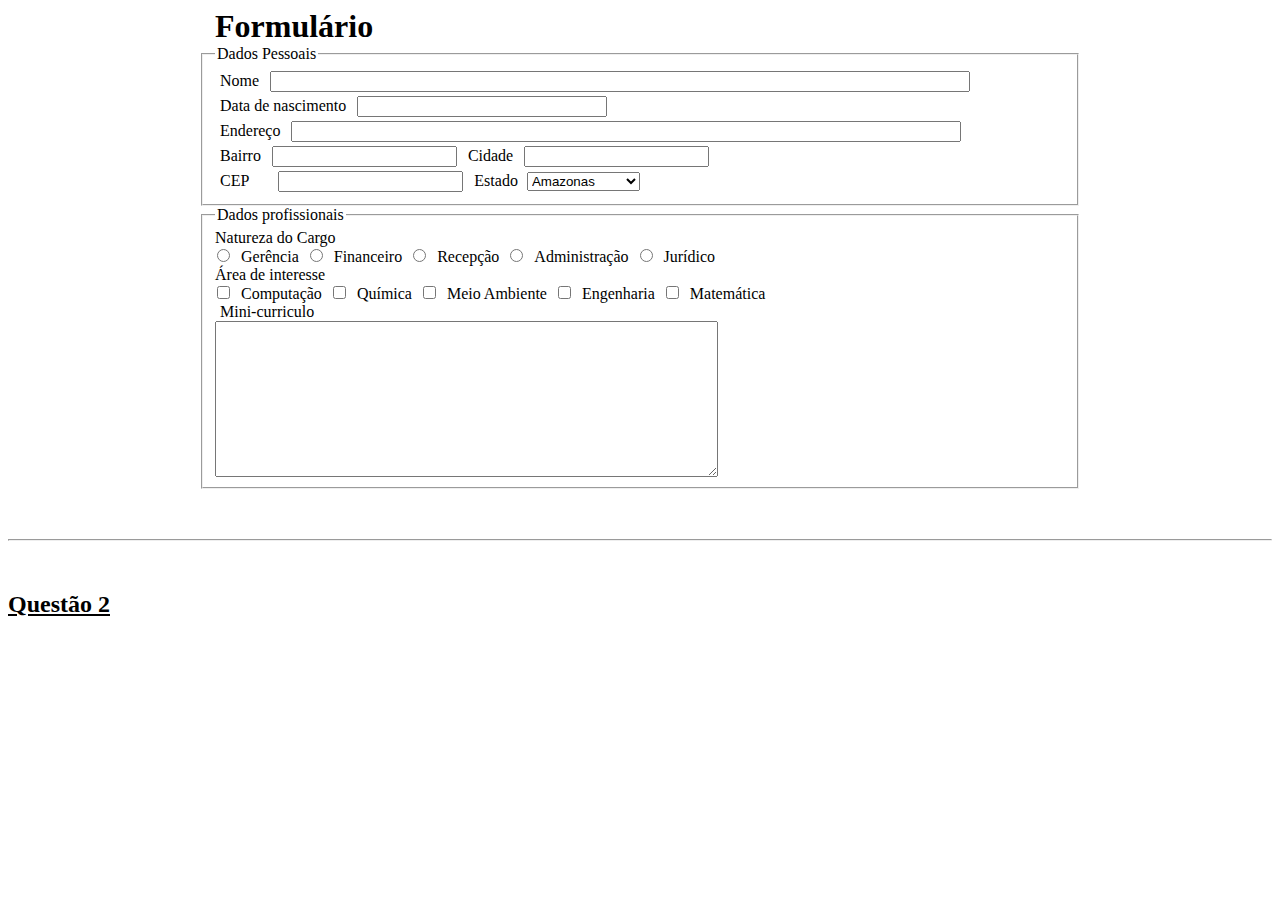
<file: index.html>
<html>
    <head>
        <title>Formulário</title>
        <link rel="stylesheet" href="style.css">
    </head>
    <body>
        <h1 id="titulo">Formulário</h1>
        <form>
            <fieldset>
                <legend>Dados Pessoais</legend>
                <label for="nome">Nome</label>
                <input type="text" name="nome" id="nome"><br>
                <label for="nascimento">Data de nascimento</label>
                <input type="text" name="nascimento" id="nascimento"><br>
                <label for="endereco">Endereço</label>
                <input type="text" name="endereco" id="endereco"> <br>
                <label for="bairro">Bairro</label>
                <input type="text" name="bairro" id="bairro">
                <label for="cidade">Cidade</label>
                <input type="text" name="cidade" id="cidade"> <br>
                <label for="cep">CEP</label>
                <input type="text" name="cep" id="cep">
                <label for="estado">Estado</label>
                <select name="estado" id="estado">
                <option value="am">Amazonas</option>
                <option value="ba">Bahia</option>
                <option value="ce">Ceará</option>
                <option value="df">Distrito Federal</option>
                </select>
            </fieldset>
            <fieldset>
                <legend>Dados profissionais</legend>
                Natureza do Cargo <br>
                <input type="radio" name="prof" id="gerencia">
                <label for="gerencia">Gerência</label>
                <input type="radio" name="prof" id="financeiro">
                <label for="financeiro">Financeiro</label>
                <input type="radio" name="prof" id="recepcao">
                <label for="recepcao">Recepção</label>
                <input type="radio" name="prof" id="admin">
                <label for="admin">Administração</label>
                <input type="radio" name="prof" id="juridico">
                <label for="juridico">Jurídico</label>
                <br>
                Área de interesse
                <br>
                <input type="checkbox" name="interesse" id="comput">
                <label for="comput">Computação</label>
                <input type="checkbox" name="interesse" id="quimica">
                <label for="quimica">Química</label>
                <input type="checkbox" name="interesse" id="ambiente">
                <label for="ambiente">Meio Ambiente</label>
                <input type="checkbox" name="interesse" id="eng">
                <label for="eng">Engenharia</label>
                <input type="checkbox" name="interesse" id="matem">
                <label for="matem">Matemática</label>
                <br>
                <label for="curriculo">Mini-curriculo</label>
                <br>
                <textarea name="curriculo" id="curriculo" cols="60" rows="10"></textarea>
            </fieldset>
            <hr id="separador">
            <h2><a href="q2.html" id="link">Questão 2</a></h2>
            
        </form>
    </body>
</html>
</file>
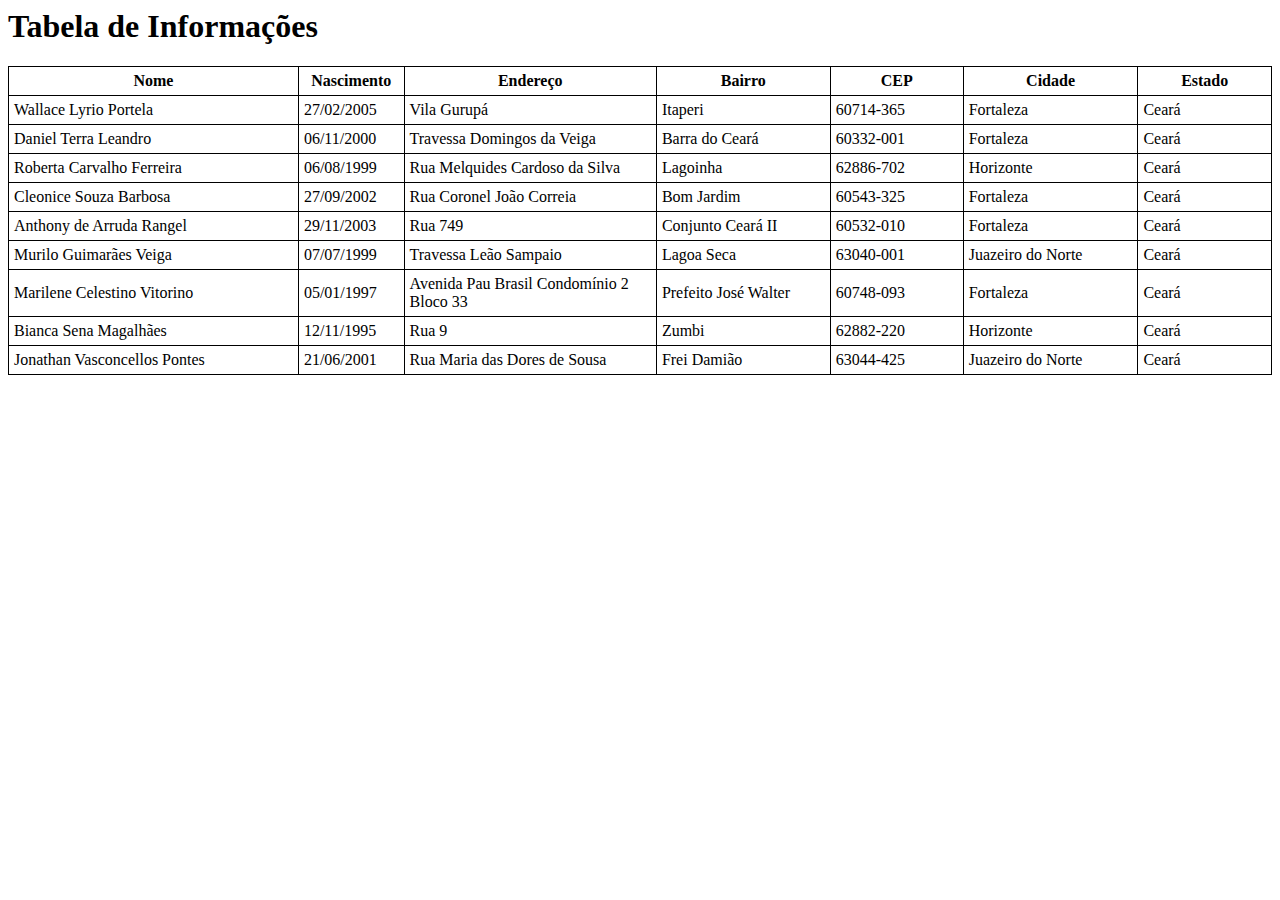
<file: q2.html>
<html>
    <head>
        <title>Questão 2</title>
        <link rel="stylesheet" href="style2.css">
    </head>
    <body>
        <h1>Tabela de Informações</h1>
        <table>
            <tr>
                <th id="nome">Nome</th>
                <th id="nascimento">Nascimento</th>
                <th id="endereco">Endereço</th>
                <th id="bairro">Bairro</th>
                <th id="cep">CEP</th>
                <th id="cidade">Cidade</th>
                <th id="estado">Estado</th>
            </tr>
            <tr>
                <td>Wallace Lyrio Portela</td>
                <td>27/02/2005</td>
                <td>Vila Gurupá</td>
                <td>Itaperi</td>
                <td>60714-365</td>
                <td>Fortaleza</td>
                <td>Ceará</td>
            </tr>
            <tr>
                <td>Daniel Terra Leandro</td>
                <td>06/11/2000</td>
                <td>Travessa Domingos da Veiga</td>
                <td>Barra do Ceará</td>
                <td>60332-001</td>
                <td>Fortaleza</td>
                <td>Ceará</td>
            </tr>
            <tr>
                <td>Roberta Carvalho Ferreira</td>
                <td>06/08/1999</td>
                <td>Rua Melquides Cardoso da Silva</td>
                <td>Lagoinha</td>
                <td>62886-702</td>
                <td>Horizonte</td>
                <td>Ceará</td>
            </tr>
            <tr>
                <td>Cleonice Souza Barbosa</td>
                <td>27/09/2002</td>
                <td>Rua Coronel João Correia</td>
                <td>Bom Jardim</td>
                <td>60543-325</td>
                <td>Fortaleza</td>
                <td>Ceará</td>
            </tr>
            <tr>
                <td>Anthony de Arruda Rangel</td>
                <td>29/11/2003</td>
                <td>Rua 749</td>
                <td>Conjunto Ceará II</td>
                <td>60532-010</td>
                <td>Fortaleza</td>
                <td>Ceará</td>
            </tr>
            <tr>
                <td>Murilo Guimarães Veiga</td>
                <td>07/07/1999</td>
                <td>Travessa Leão Sampaio</td>
                <td>Lagoa Seca</td>
                <td>63040-001</td>
                <td>Juazeiro do Norte</td>
                <td>Ceará</td>
            </tr>
            <tr>
                <td>Marilene Celestino Vitorino</td>
                <td>05/01/1997</td>
                <td>Avenida Pau Brasil Condomínio 2 Bloco 33</td>
                <td>Prefeito José Walter</td>
                <td>60748-093</td>
                <td>Fortaleza</td>
                <td>Ceará</td>
            </tr>
            <tr>
                <td>Bianca Sena Magalhães</td>
                <td>12/11/1995</td>
                <td>Rua 9</td>
                <td>Zumbi</td>
                <td>62882-220</td>
                <td>Horizonte</td>
                <td>Ceará</td>
            </tr>
            <tr>
                <td>Jonathan Vasconcellos Pontes</td>
                <td>21/06/2001</td>
                <td>Rua Maria das Dores de Sousa</td>
                <td>Frei Damião</td>
                <td>63044-425</td>
                <td>Juazeiro do Norte</td>
                <td>Ceará</td>
            </tr>
        </table>
    </body>
</html>
</file>
<file: style.css>
/* index.html stylesheet */

#titulo {
    width: 850px;
    margin: auto;
}
fieldset {
    width: 850px;
    margin: auto;
}
input{
    margin: 2px;
}
label {
    margin: 5px;
    text-align: center;
}

/* --- IDs ---*/
#nome {
    width: 700px;
}
#nascimento {
    width: 250px;
}
#endereco {
    width: 670px;
}
#cep {
    margin-left: 20px;
}
#link {
    color: black;
}
#separador {
    margin: 50px 0px;
}
</file>
<file: style2.css>
/* q2.html stylesheet */

table, th, tr, td {
    border: 1px solid black;
    border-collapse: collapse;
}
th, td {
    padding: 5px;
}


/*    IDs    */

#nome {
    width: 350px;
}
#nascimento {
    width: 100px;
}
#endereco {
    width: 300px;
}
#bairro {
    width: 200px;
}
#cep {
    width: 150px;
}
#cidade {
    width: 200px;
}
#estado {
    width: 150px;
}
</file>
